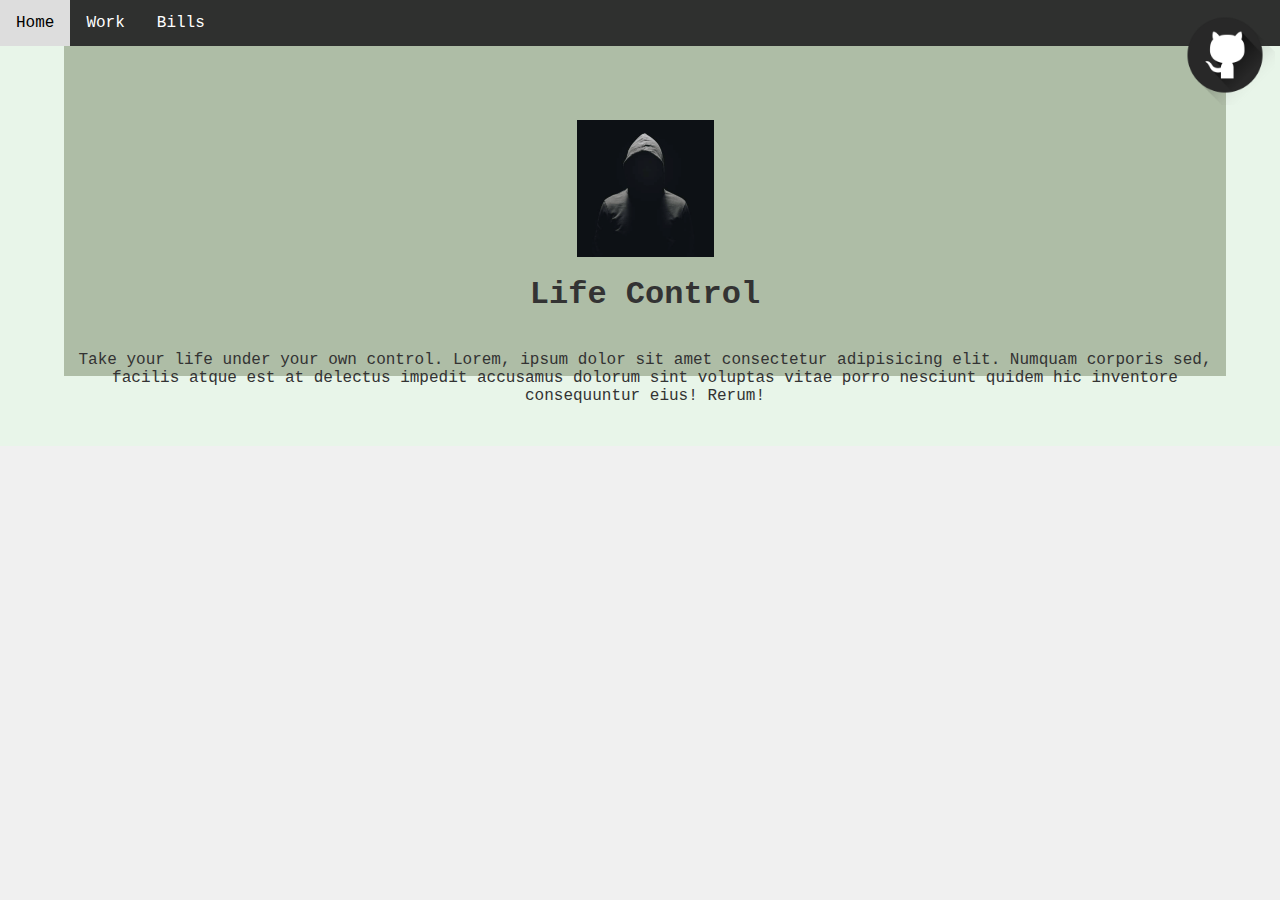
<file: index.html>
<!DOCTYPE html>
<html lang="en">

<head>
    <meta charset="UTF-8">
    <meta name="viewport" content="width=device-width, initial-scale=1.0">
    <title>Document</title>
    <link rel="stylesheet" href="style_sheets/index.css">
</head>

<body>
    <nav>
        <a href="index.html">Home</a>
        <a href="work.html">Work</a>
        <a href="bills.html">Bills</a>
        <a href="https://avihhan.github.io/Personal_Portfolio/">
            <img class="logo" src="assets/photos/github_logo.png" alt="github">
        </a>

    </nav>
    <div class="welcome-home">
        <div class="welcome-home-inner">
            <img src="assets/photos/profile.png" alt="profile" class="profile-picture">
            <div class="welcome-home-inner-div">
                <h1>Life Control</h1>
                <p>Take your life under your own control. Lorem, ipsum dolor sit amet consectetur adipisicing elit.
                    Numquam corporis sed, facilis atque est at
                    delectus impedit accusamus dolorum sint voluptas vitae porro nesciunt quidem hic inventore
                    consequuntur
                    eius! Rerum!</p>
            </div>
        </div>
    </div>
</body>

</html>
</file>
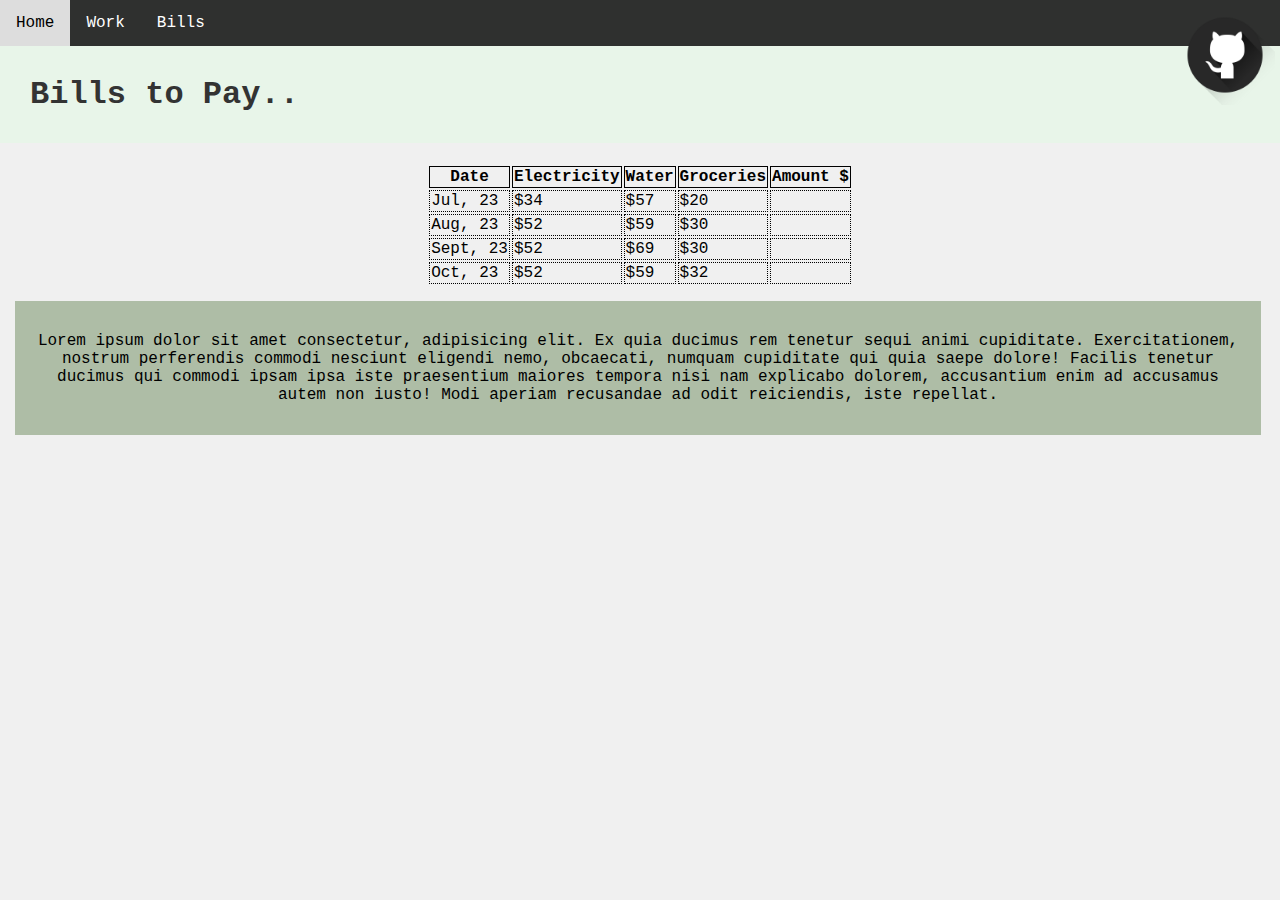
<file: bills.html>
<!DOCTYPE html>
<html lang="en">

<head>
    <meta charset="UTF-8">
    <meta name="viewport" content="width=device-width, initial-scale=1.0">
    <title>Document</title>
    <link rel="stylesheet" href="style_sheets/index.css">
    <link rel="stylesheet" href="style_sheets/work.css">
    <link rel="stylesheet" href="style_sheets/table.css">

</head>

<body>
    <nav>
        <a href="index.html">Home</a>
        <a href="work.html">Work</a>
        <a href="bills.html">Bills</a>
        <a href="https://avihhan.github.io/Personal_Portfolio/">
            <img class="logo" src="assets/photos/github_logo.png" alt="github">
        </a>

    </nav>
    <h1>Bills to Pay..</h1>
    <table>
        <thead>
            <tr>
                <th>Date</th>
                <th>Electricity</th>
                <th>Water</th>
                <th>Groceries</th>
                <th>Amount $</th>
            </tr>
        </thead>
        <tbody>
            <tr>
                <td>Jul, 23</td>

                <td>$34</td>
                <td>$57</td>
                <td>$20</td>
                <td></td>
            </tr>
            <tr>
                <td>Aug, 23</td>

                <td>$52</td>
                <td>$59</td>
                <td>$30</td>
                <td></td>
            </tr>
            <tr>
                <td>Sept, 23</td>

                <td>$52</td>
                <td>$69</td>
                <td>$30</td>
                <td></td>
            </tr>
            <tr>
                <td>Oct, 23</td>

                <td>$52</td>
                <td>$59</td>
                <td>$32</td>
                <td></td>
            </tr>
        </tbody>
    </table>
    </div>
    <div class="para1">
        <p>Lorem ipsum dolor sit amet consectetur, adipisicing elit. Ex quia ducimus rem tenetur sequi animi cupiditate.
            Exercitationem, nostrum perferendis commodi nesciunt eligendi nemo, obcaecati, numquam cupiditate qui quia
            saepe dolore!
            Facilis tenetur ducimus qui commodi ipsam ipsa iste praesentium maiores tempora nisi nam explicabo dolorem,
            accusantium enim ad accusamus autem non iusto! Modi aperiam recusandae ad odit reiciendis, iste repellat.
        </p>
    </div>
</body>

</html>
</file>
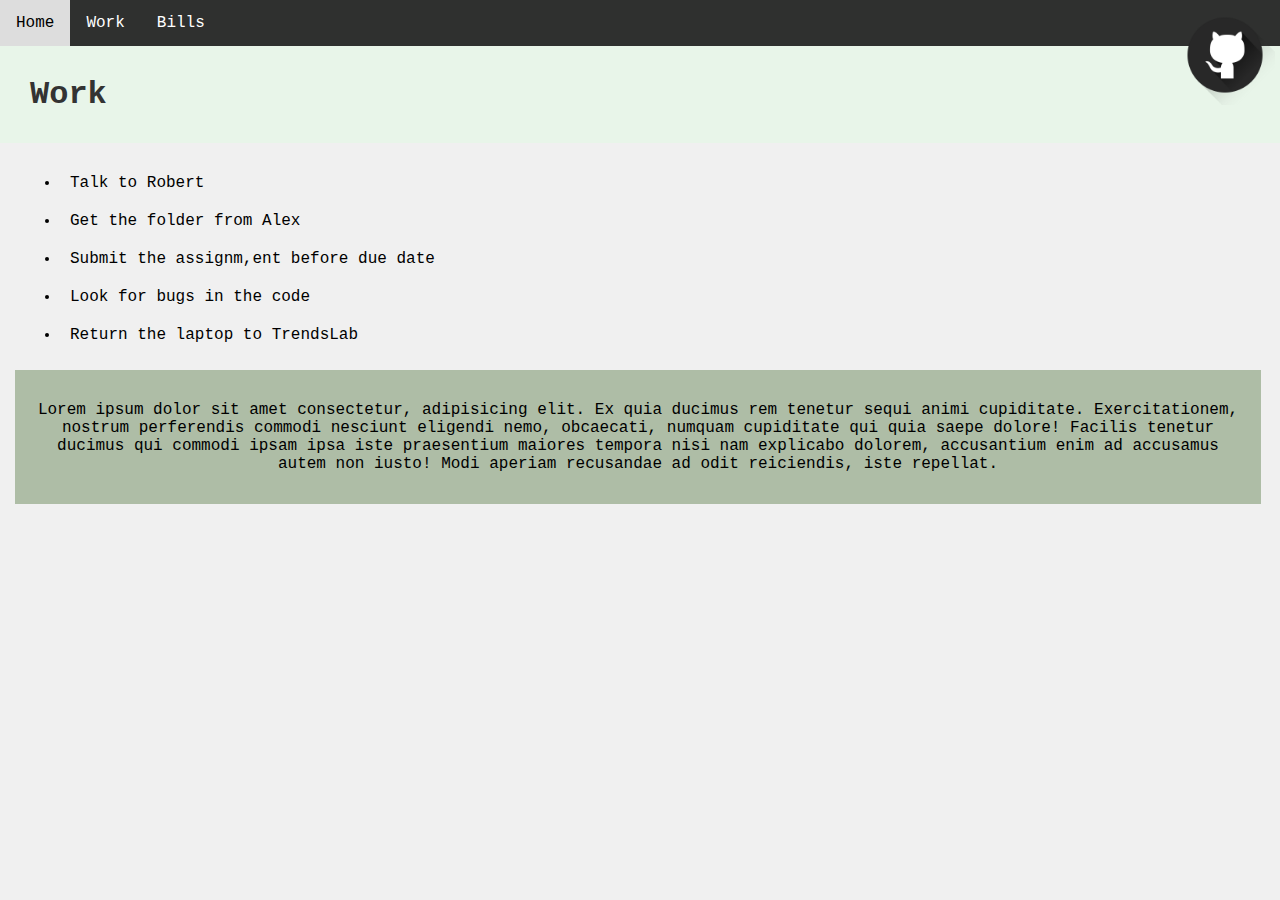
<file: work.html>
<!DOCTYPE html>
<html lang="en">

<head>
    <meta charset="UTF-8">
    <meta name="viewport" content="width=device-width, initial-scale=1.0">
    <title>Document</title>
    <link rel="stylesheet" href="style_sheets/work.css">
    <link rel="stylesheet" href="style_sheets/index.css">
</head>

<body>
    <div>
        <nav>
            <a href="index.html">Home</a>
            <a href="work.html">Work</a>
            <a href="bills.html">Bills</a>
            <a href="https://avihhan.github.io/Personal_Portfolio/">
                <img class="logo" src="assets/photos/github_logo.png" alt="github">
            </a>

        </nav>
        <h1>Work</h1>
        <ul>
            <li>Talk to Robert</li>
            <li>Get the folder from Alex</li>
            <li>Submit the assignm,ent before due date</li>
            <li>Look for bugs in the code</li>
            <li>Return the laptop to TrendsLab</li>
        </ul>
    </div>
    <div class="para1">
        <p>Lorem ipsum dolor sit amet consectetur, adipisicing elit. Ex quia ducimus rem tenetur sequi animi cupiditate.
            Exercitationem, nostrum perferendis commodi nesciunt eligendi nemo, obcaecati, numquam cupiditate qui quia
            saepe dolore!
            Facilis tenetur ducimus qui commodi ipsam ipsa iste praesentium maiores tempora nisi nam explicabo dolorem,
            accusantium enim ad accusamus autem non iusto! Modi aperiam recusandae ad odit reiciendis, iste repellat.
        </p>
    </div>
</body>

</html>
</file>
<file: style_sheets/index.css>
body {
        background-color: #f0f0f0;
        font-family: 'Courier New', Courier, monospace;
        margin: 0px;
    }

    .welcome-home {
        display: flex;
        background-color:  #E8F5E9;
        height: 400px;
        width: 100%;
        position:relative;
    }

    .welcome-home-inner{
        left: 5%;
        background-color:  #aebda6;
        width: 90%;
        height: 80%;
        padding: 5px;
        position: absolute;
        z-index: 1;

        display: grid;
        place-items: center; /* Center both horizontally and vertically */
    }

    .welcome-home-inner-div {
        margin-top: -70px;
        display: grid;
        place-items: center;
    }

    .welcome-home-inner-div p{
        text-align: center;
        color: #333;
    }

    .profile-picture {
        height: 50%;
    }

    h1 {
        color: #333;
    }

    /* navbar */
    nav {
        background-color: #2f302f;
        overflow: hidden;
    }

    /* Style the navbar links */
    nav a {
        float: left;
        display: block;
        color: white;
        text-align: center;
        padding: 14px 16px;
        text-decoration: none;
    }

    /* Change color on hover */
    nav a:hover {
        background-color: #ddd;
        color: black;
    }

    .logo {
        position: fixed;
            top: 0; /* Stick to the top of the viewport */
            right: 0; /* Stick to the left of the viewport */
            width: 100px;
            z-index: 9;
            padding: 5px;
    }
</file>
<file: style_sheets/work.css>
body {
    background-color: #f0f0f0;
    font-family: 'Courier New', Courier, monospace;
    margin: 0px;
}

h1 {
    margin-top: 0;
    padding: 30px;
    background-color: #E8F5E9;
    width: auto;
}

ul {
    margin-left: 20px;
}

ul li {
    padding: 10px;
}

.para1{
    background-color:  #aebda6;
    width: 95%;
    padding: 15px;
    text-align: center;
    margin-left: 15px;
    margin-right: 15px;
}
</file>
<file: style_sheets/table.css>
table {
    margin: auto;
    /* border: 1px solid black; */
    margin-bottom: 15px;
}

table th{
    border: 1px solid black;
}

table td{
    border: 1px dotted black;
}
</file>
